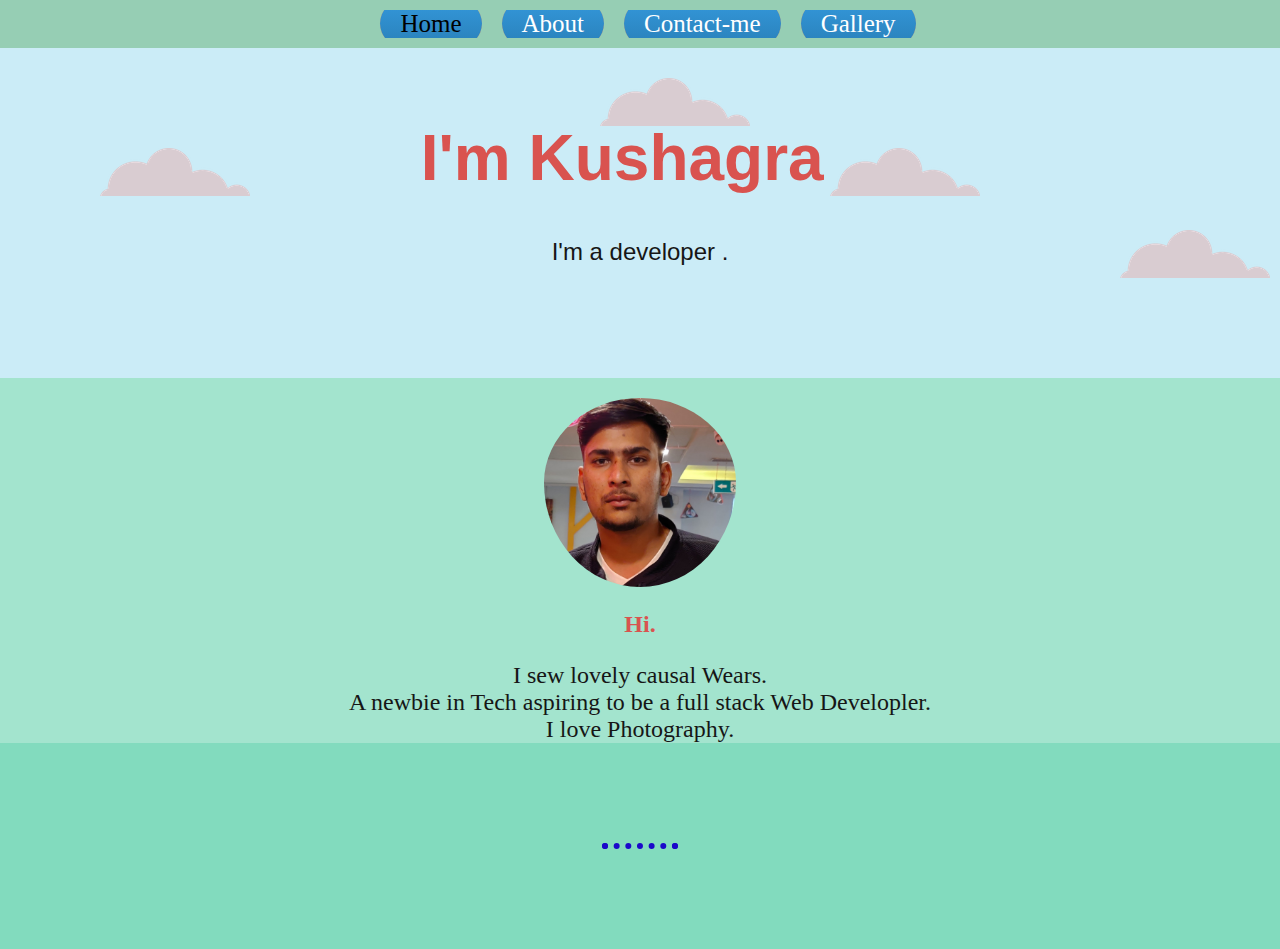
<file: index.html>
<!DOCTYPE html>
 <html lang="en" dir="ltr">
   <head>
     <meta charset="utf-8">
     <title>Home page</title>
     <link rel="stylesheet" href="styles.css">
     <link rel="icon" href="favicon.ico">
   </head>
   <body >
     <!-- My portfolio -->
     <div class="navBar">
      <ul class="list">
        <li><a class="btn" href="index.html" style="color: black"> Home</a></li>
        <li><a class="btn" href="about.html"> About</a></li>
        <li><a class="btn" href="contact.html"> Contact-me</a></li>
        <li><a  class="btn" href="gallery.html"> Gallery</a></li>
      </ul>
     </div>
    <div class="top">
       <img src="images/cloud.png" alt="cloud" class="cloud1">
       <h1>I'm Kushagra .</h1>
       <p>I'm a developer .</p>
       <img src="images/cloud.png" alt="cloud" class="cloud2">
       <img src="images/cloud.png" alt="cloud" class="cloud3">
       <img src="images/cloud.png" alt="cloud" class="cloud4">
    </div>
     
  <div class="profile">
      <img class="arami" src="kushimage.jpg" alt="arami">
      <h2>Hi.</h2>
      <p> I sew  lovely causal Wears. <br> A newbie in Tech aspiring to be a full stack Web Developler. <br> I love Photography.</p>
    </div>
    <hr>
   </body>
 </html>
</file>
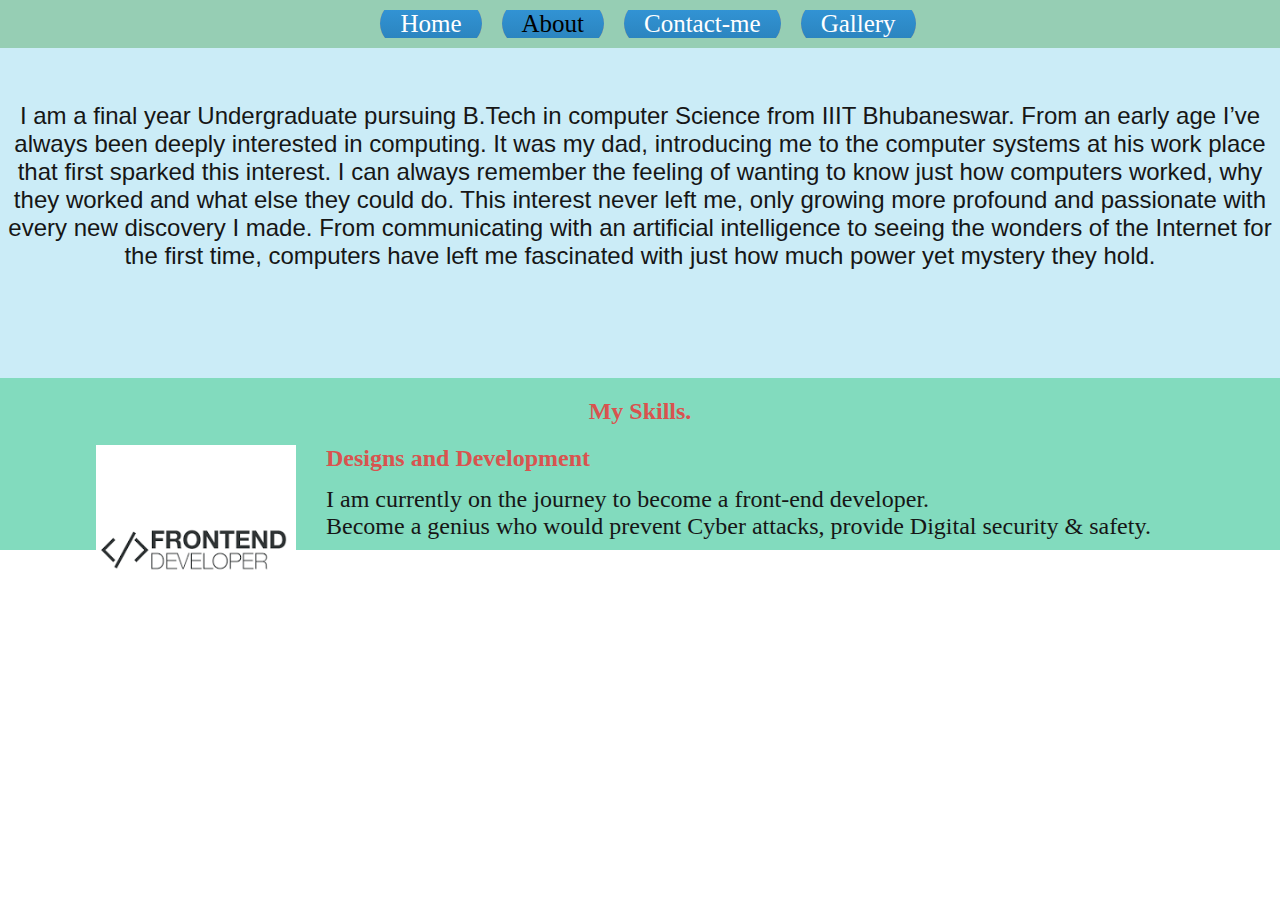
<file: about.html>
<!DOCTYPE html>
<html lang="en">
<head>
    <meta charset="UTF-8">
    <meta http-equiv="X-UA-Compatible" content="IE=edge">
    <meta name="viewport" content="width=device-width, initial-scale=1.0">
    <title>About</title>
    <link rel="stylesheet" href="styles.css">
    <link rel="icon" href="favicon.ico">
</head>
<body>
    <style>
        html { 
  background: url(https://ninjasfiles.s3.amazonaws.com/asset_0000000000000020_1549743985_macbook_mouse.jpg) no-repeat center center fixed; 
  -webkit-background-size: cover;
  -moz-background-size: cover;
  -o-background-size: cover;
  background-size: cover;
}
    </style>
    
    <div class="navBar">
        <ul class="list">
          <li><a class="btn" href="index.html"> Home</a></li>
          <li><a class="btn" href="about.html" style="color: black"> About</a></li>
          <li><a class="btn" href="contact.html"> Contact-me</a></li>
          <li><a  class="btn" href="gallery.html"> Gallery</a></li>
        </ul>
       </div>
    <div class="top">
        <p>I am a final year Undergraduate pursuing B.Tech in computer Science from IIIT Bhubaneswar.
            From an early age I’ve always been deeply interested in computing. It was my dad, introducing me to the computer systems at his work place that first sparked this interest.
             I can always remember the feeling of wanting to know just how computers worked, why they worked and what else they could do.
            This interest never left me, only growing more profound and passionate with every new discovery I made.
             From communicating with an artificial intelligence to seeing the wonders of the Internet for the first time, computers have left me fascinated with just how much power yet mystery they hold.
        </p>
    </div>
    <div class="skills">
        <h2>My Skills.</h2>
        <div class="skill-row">
          <img class="frontend" src="images/frontend logo.png" alt="frontend">
          <h2>Designs and Development</h2>
          <p class="designs"> I am currently on the journey to become a front-end developer. <br>
             Become a genius who would prevent Cyber attacks,
              provide Digital security & safety. </p>
        </div>
    </div>
    
</body>
</html>
</file>
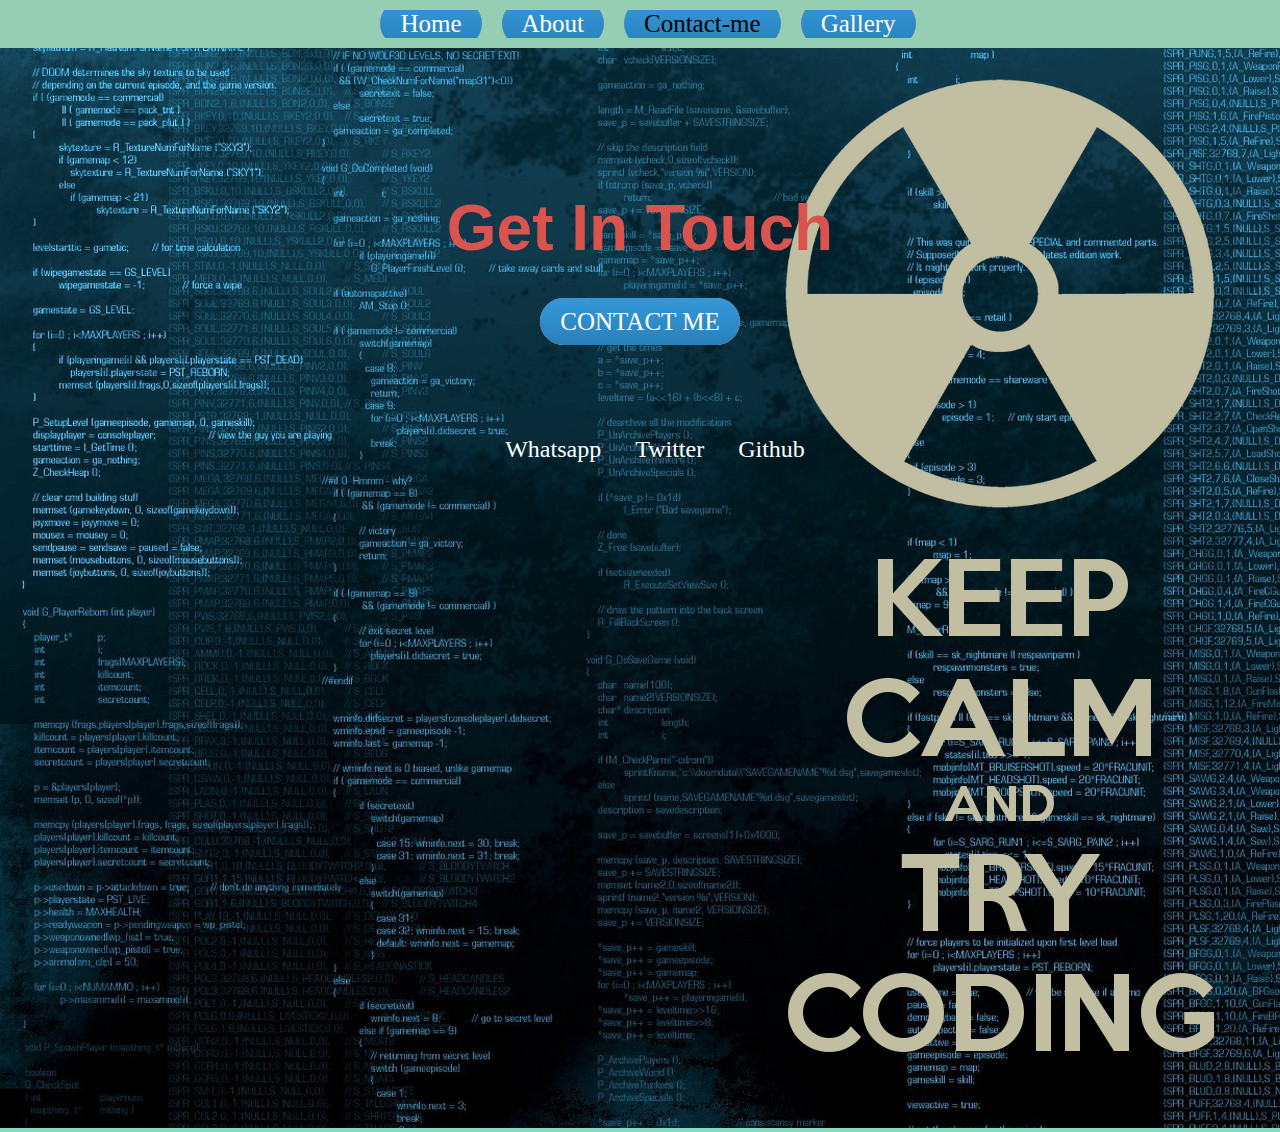
<file: contact.html>
<!DOCTYPE html>
<html lang="en">
<head>
    <meta charset="UTF-8">
    <meta http-equiv="X-UA-Compatible" content="IE=edge">
    <meta name="viewport" content="width=device-width, initial-scale=1.0">
    <title>Contact-me</title>
    <link rel="stylesheet" href="styles.css">
    <link rel="icon" href="favicon.ico">
</head>
<body>
    <div class="navBar">
        <ul class="list">
          <li><a class="btn" href="index.html"> Home</a></li>
          <li><a class="btn" href="about.html"> About</a></li>
          <li><a class="btn" href="contact.html" style="color: black"> Contact-me</a></li>
          <li><a  class="btn" href="gallery.html"> Gallery</a></li>
        </ul>
       </div>
    <div class="code">
        <img src="images/imp2.png" alt="images">
    </div>
    <div class="contact-me">
        <h1> Get In Touch</h1>
        <a class="btn" href="mailto:jainkushagra46@gmail.com">CONTACT ME</a>
      </div>
  <div class="bottom">
    <a class="footer-link" href="https://wa.me/+916377670367">Whatsapp</a>
        <a class="footer-link" href=>Twitter</a>
        <a class="footer-link" href=>Github</a>
        </div>
</body>
</html>
</file>
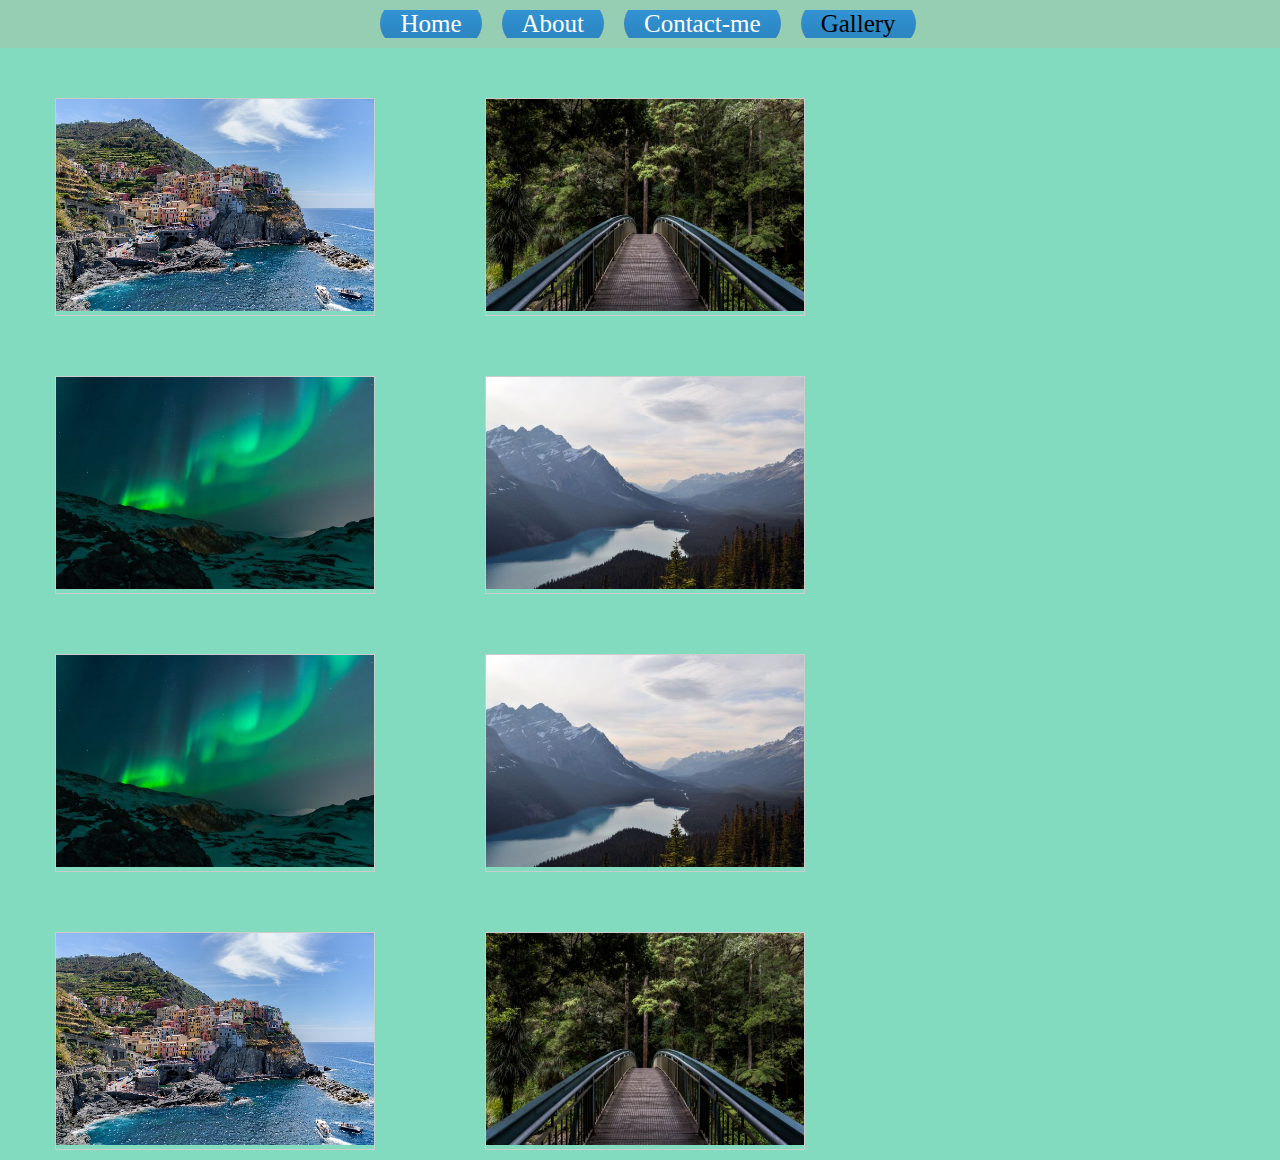
<file: gallery.html>
<!DOCTYPE html>
<html lang="en">
<head>
    <meta charset="UTF-8">
    <meta http-equiv="X-UA-Compatible" content="IE=edge">
    <meta name="viewport" content="width=device-width, initial-scale=1.0">
    <title>Gallery</title>
    <link rel="stylesheet" href="styles.css">
    <link rel="icon" href="favicon.ico">
</head>
<body>
    <div class="navBar">
        <ul class="list">
          <li><a class="btn" href="index.html"> Home</a></li>
          <li><a class="btn" href="about.html"> About</a></li>
          <li><a class="btn" href="contact.html"> Contact-me</a></li>
          <li><a  class="btn" href="gallery.html" style="color: black"> Gallery</a></li>
        </ul>
    </div>
    
    <div class="responsive">
    <div class="gallery">
        <a target="_blank" href="images/img_5terre.jpg">
          <img src="images/img_5terre.jpg" alt="Cinque Terre" width="600" height="400">
        </a>
      </div>
    </div>
      
    <div class="responsive">
      <div class="gallery">
        <a target="_blank" href="images/img_forest.jpg">
          <img src="images/img_forest.jpg" alt="Forest" width="600" height="400">
        </a>
      </div>
    </div>

      <div class="responsive">
      <div class="gallery">
        <a target="_blank" href="images/img_lights.jpg">
          <img src="images/img_lights.jpg" alt="Northern Lights" width="600" height="400">
        </a>
      </div>
    </div>

      <div class="responsive">
      <div class="gallery">
        <a target="_blank" href="images/img_mountains.jpg">
          <img src="images/img_mountains.jpg" alt="Mountains" width="600" height="400">
        </a>
      </div>
    </div>

    
    <div class="responsive">
      <div class="gallery">
        <a target="_blank" href="images/img_lights.jpg">
          <img src="images/img_lights.jpg" alt="Northern Lights" width="600" height="400">
        </a>
      </div>
    </div>

      <div class="responsive">
      <div class="gallery">
        <a target="_blank" href="images/img_mountains.jpg">
          <img src="images/img_mountains.jpg" alt="Mountains" width="600" height="400">
        </a>
      </div>
    </div>
      <div class="responsive">
      <div class="gallery">
        <a target="_blank" href="images/img_5terre.jpg">
          <img src="images/img_5terre.jpg" alt="Wall" width="600" height="400">
        </a>
      </div>
    </div>
       
      <div class="responsive">
      <div class="gallery">
        <a target="_blank" href="images/img_forest.jpg">
          <img src="images/img_forest.jpg" alt="Mountains" width="600" height="400">
        </a>
      </div>
    </div>
   
    
</body>
</html>
</file>
<file: styles.css>
body{
    margin:0;
    text-align: center;
    color: rgb(22, 22, 22);;
  background-color: rgb(130, 219, 190);
  }
  h1{
    font-size: 400%;
    color: #D9534F;
    font-family:Verdana, Geneva, Tahoma, sans-serif ;
  }
  h2{
    color:#D9534F;
    
  
  }
  h3{color:#D9534F;
  }
  hr{
    border  :rgb(27, 8, 202) dotted 6px ;
    width: 5%;
    border-top: none;
    margin:100px auto ;
    
  }
  ul {
    list-style-type: none;
    margin: 0;
    padding: 0;
    overflow: hidden;
    background-color:#96CEB4;
    position: -webkit-sticky; /* Safari */
    position: sticky;
}
li {
  display: inline-block;
  font-size:20px;
  padding-left: 1rem;

}
  p{
    font-size: 1.5rem;
    margin-block-end: 0px;
  }
  .arami{
  width: 15%;
  height: 15%;
  border-radius: 100%;
  padding-top: 20px;
  
  }
  .btn {
    
    background: #FFAD60;
    background-image: -webkit-linear-gradient(top, #3498db, #2980b9);
    background-image: -moz-linear-gradient(top, #3498db, #2980b9);
    background-image: -ms-linear-gradient(top, #3498db, #2980b9);
    background-image: -o-linear-gradient(top, #3498db, #2980b9);
    background-image: linear-gradient(to bottom, #3498db, #2980b9);
    -webkit-border-radius: 28;
    -moz-border-radius: 28;
    border-radius: 28px;
    font-family: Georgia;
    color: #ffffff;
    font-size: 25px;
    padding: 10px 20px 10px 20px;
    text-decoration: none;
  }
  
  .btn:hover {
    background: #228ed1;
    background-image: -webkit-linear-gradient(top, #228ed1, #02141f);
    background-image: -moz-linear-gradient(top, #228ed1, #02141f);
    background-image: -ms-linear-gradient(top, #228ed1, #02141f);
    background-image: -o-linear-gradient(top, #228ed1, #02141f);
    background-image: linear-gradient(to bottom, #228ed1, #02141f);
    text-decoration: none;
  }
  .bottom{
    background-color: rgb(70, 204, 162);
    padding: 50px 0px 20px; 
    color: #ffffff;
    }
    .bottom:hover{
        background: #08b7d6;
        background-image: -webkit-linear-gradient(top, #3cfc43, #128023);
        background-image: -moz-linear-gradient(top, #3cfc43, #128023);
        background-image: -ms-linear-gradient(top, #3cfc43, #128023);
        background-image: -o-linear-gradient(top, #3cfc43, #128023);
        background-image: linear-gradient(to bottom, #3cfc43, #128023);
        text-decoration: none;
      }
  
  .cloud1{
    position: absolute;
    left: 600px; top: 30px;
  }
  .cloud2{
    position: absolute;
    left: 100px;top: 100px;
  }
  .cloud3{
    position: absolute;
    right: 10px;bottom: 100px;
  }
  .cloud4{
    position: absolute;
    right: 300px;top: 100px;
  }
  .contact-me{
    padding: 50px ;
   background-color: rgb(85, 226, 179);
  }
  .designs{
    position: relative;
    bottom: 10px;
    margin-left: 20px;;
  }
  .footer-link{
    font-size: 1.5rem;
    margin-left: 30px;
    margin-top: 100px;
    text-decoration: none;
    color: #ffffff;
    border-radius: 7%;
  }
  
  .footer-link:hover{
    background: #08b7d6;
      background-image: -webkit-linear-gradient(top, #3cfcec, #128023);
      background-image: -moz-linear-gradient(top, #3cfcec, #128023);
      background-image: -ms-linear-gradient(top, #3cfcec, #12807b);
      background-image: -o-linear-gradient(top, #3cfcec, #128023);
      background-image: linear-gradient(to bottom, #3cfcec, #128023);
      text-decoration: none;
  }
  .frontend{
    height: 200px;
    width: 200px;
     float: left;
    padding-right: 30px;
    border-radius: none;
  }
  .profile{
    background-color: rgb(163, 228, 206);

  }
  .skills{
    background-color: rgb(130, 219, 190);
  }
  .skill-row{
    width: 85%;
    margin:auto;
    text-align: left;
  }
  .tailor {
    width: 20%; height: 20%;
    float: right;
    border-radius: 50%;
  }
  .top{
    background-color:#cbecf7 ;
    position: relative;
    padding-top: 30px;
    height: 300px;
    font-family: Verdana, Geneva, Tahoma, sans-serif ;
  }
  .code{
    width: 100px;
    height: 50px;
  }
  .navBar{
    padding: 10px;
    background-color:#96CEB4 ;
  }
  div.gallery {
      margin-top: 40px;
      border: 1px solid #ccc;
  
    }
    
  div.gallery:hover {
      border: 1px solid #777;
    }
    
  div.gallery img {
      width: 100%;
      height: 100%;
      /* object-fit: fill; */
    }
    
  .responsive {
      padding: 10px 55px;
      float: left;
      width: 24.99999%;
    }
</file>
